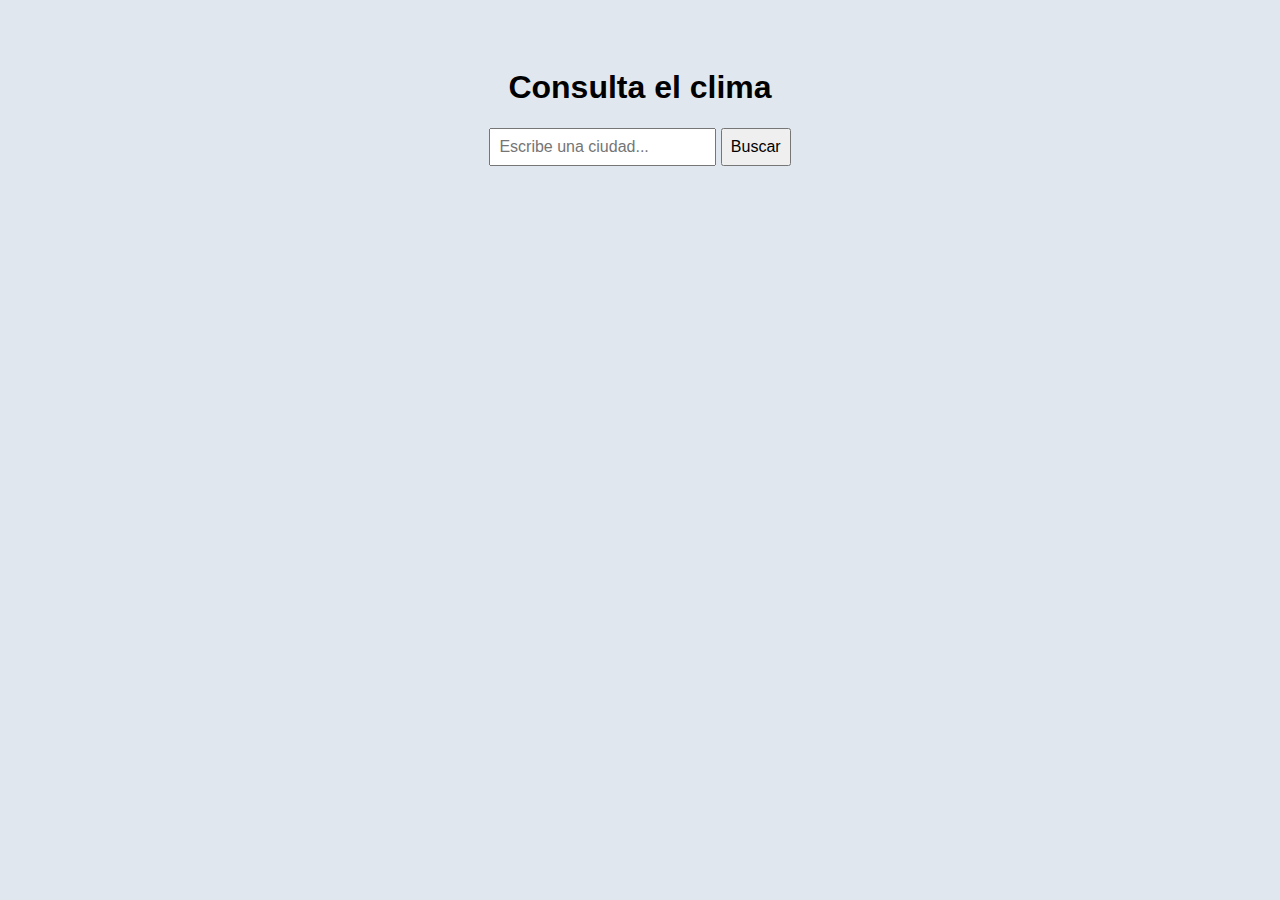
<file: OpenWeatherMap/openw.html>
<!DOCTYPE html>
<html lang="es">
<head>
    <meta charset="UTF-8">
    <title>Clima por Ciudad</title>
    <link rel="stylesheet" href="style.css">
</head>
<body>


    <h1>Consulta el clima</h1>
    
    <form id="form-busqueda">
        <input type="text" id="ciudad" placeholder="Escribe una ciudad..." required>
        <button type="submit">Buscar</button>
    </form>
    <div id="resultado"></div>






    <script src="script.js"></script>
</body>
</html>
</file>
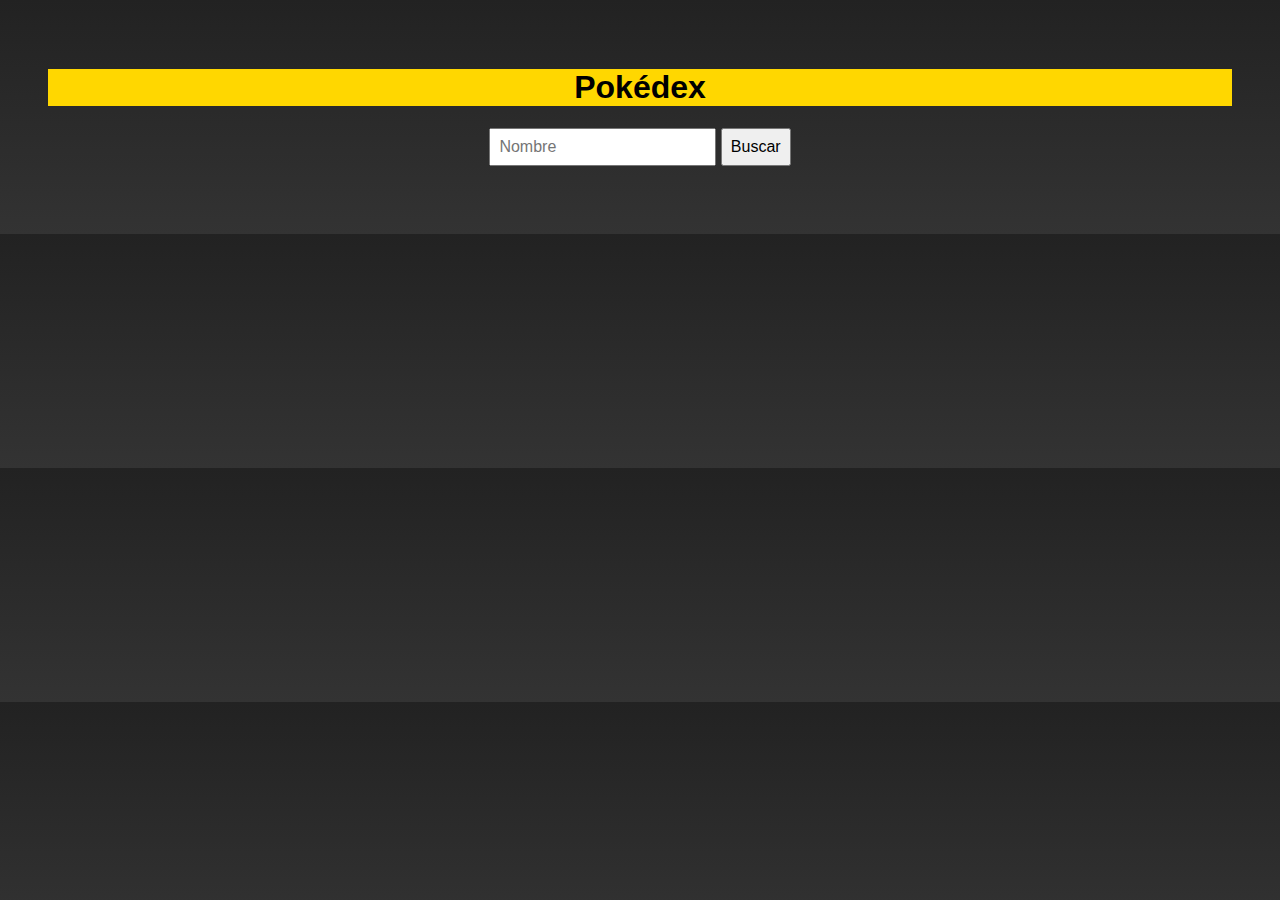
<file: PokeApi/poke.html>
<!DOCTYPE html>
<html lang="es">
<head>
    <meta charset="UTF-8">
    <title>Pokédex</title>
    <link rel="stylesheet" href="poke.css">
</head>
<body>
    <h1>Pokédex</h1>
    <form id="form-busqueda">
        <input type="text" id="pokemon" placeholder="Nombre" required>
        <button type="submit">Buscar</button>
    </form>
    <div id="resultado"></div>
    <script src="poke.js"></script>
</body>
</html>
</file>
<file: OpenWeatherMap/style.css>
body {
    font-family: Arial, sans-serif;
    background: #e0e7ef;
    text-align: center;
    padding: 40px;
}
form {
    margin-bottom: 20px;
}
input, button {
    padding: 8px;
    font-size: 16px;
}
#resultado {
    margin-top: 20px;
    font-size: 18px;
}
</file>
<file: PokeApi/poke.css>
body {
    font-family: Arial, sans-serif;
    background: #f2f2f2;
    text-align: center;
    padding: 40px;
    background: linear-gradient(to bottom, #222, #333);
}
form {
    margin-bottom: 20px;
}
input, button {
    padding: 8px;
    font-size: 16px;
}
.carta-pokemon {
    background: #fff;
    border-radius: 10px;
    box-shadow: 0 2px 8px rgba(0,0,0,0.1);
    display: inline-block;
    padding: 24px;
    margin-top: 20px;
}
.carta-pokemon img {
    width: 120px;
    height: 120px;
}
ul {
    list-style: none;
    padding: 0;
}
h1 {
    text-align: center;
    
    background-color: gold;
}
</file>
